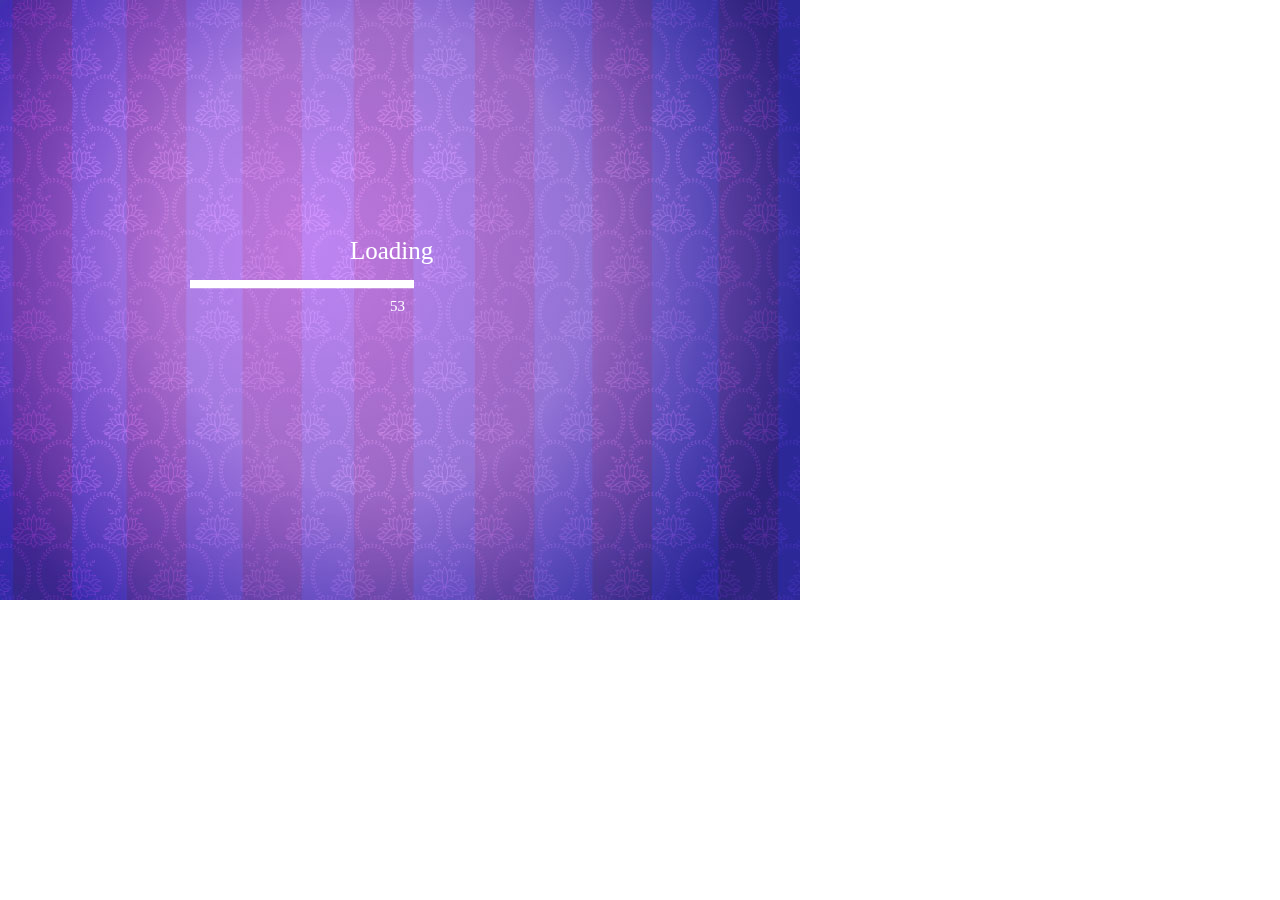
<file: index.html>
<!DOCTYPE html/>
<html>
<head>
<meta name="viewport" content="width=device-width, initial-scale=1.0, minimum-scale=1.0, maximum-scale=1.0, user-scalable=no" />

<script type="text/javascript" src="http://cdn.gameplayer.io/api/js/game.js"></script>
<script src="http://code.jquery.com/jquery-1.11.0.min.js"></script>

<!--Librarys-->
<script src="libs/easeljs-0.6.0.min.js" ></script>
<script src="libs/preloadjs-0.3.0.min.js" ></script>
<script src="libs/tweenjs-0.4.0.min.js" ></script>
<script src="libs/soundjs-0.5.0.min.js" ></script>

<!-- JS Files -->
<script src="js/SpriteSheetDefinitions.js"></script>
<script src="js/Preloader.js"></script>
<script src="js/SplashScreen.js"></script>
<script src="js/HowToPlay.js"></script>
<script src="js/WelcomeScreen.js"></script>
<script src="js/GameScreen.js"></script>
<script src="js/ResultScreen.js"></script>
<script src="js/FinalScreen.js"></script>
<script src="js/ShowDate.js"></script>
<script src="js/Calender.js"></script>
<script src="js/SnowManager.js"></script>
<script src="js/GlowManager.js"></script>
<script src="js/FlowerAimation.js"></script>
<script src="js/FireAimation.js"></script>
<script src="js/CloudAimation.js"></script>
<script src="js/BubbleAnimation.js"></script>	
    
<!--CSS-->
<style type="text/css" media="screen">
#gameCanvas{

}
body
{
	padding:0;
	margin:0;
	overflow:hidden;
}
#sound-btn
{
	position:absolute;
	top:10px;
	left:10px;
	display:none;
}

#gamediv
{
	margin:0;
	position:relative;
}

#api-logo
{
	position:absolute;
	left:-20;
	top:540;
	z-index:1;
}
@font-face 
{
   font-family: 'Times New Roman';
   src: url('fonts/times-webfont.eot');
   src: url('fonts/times-webfont.eot?#iefix') format('embedded-opentype'),
	    url('fonts/times-webfont.woff') format('woff'),
		url('fonts/times-webfont.ttf') format('truetype'),
		url('fonts/times-webfont.svg#Tektonpro') format('svg'); 
}
@font-face 
{
   font-family: 'Terminator';
   src: url('fonts/Terminat.ttf');
}
</style>
<script type="text/javascript">

	var apiLogo;
	var apiLink;
	
	function openLogoLink()
	{
		
		window.open(apiLink,'_blank');
	}
	
	function openAddToSiteLink()
	{
		window.open('http://publishers.spilgames.com/','_blank');
	}
	
	function openMoreGamesLink()
	{
		window.open(apiLink,'_blank');
	}
	
	function showAdd(_isShow) 
	{
		GameAPI.GameBreak.request(fnPause, fnResume);
	}
	
	function fnPause()
	{
		console.log("Game Paused");
	}
	
	
	function fnResume()
	{
		console.log("Game Resume");
	}
	
	GameAPI.loadAPI(function(API) {
	// The API is ready for use.
	// It can be accessed by using the `API` variable
	//
	// Example: API.Branding.getLogo();
		apiLink = API.Branding.getLogo().url;
		apiLogo = API.Branding.getLogo().image;
		var img = document.createElement('img');
		img.src = apiLogo;
		img.id = "api-logo";
		document.getElementById('gamediv').appendChild(img);
		
		$("#api-logo").on("mouseover",function()
		{
			document.body.style.cursor='pointer';
			playSound("button_over");
		});
		$("#api-logo").on("mouseout",function()
		{
			document.body.style.cursor='default';
		});
		$("#api-logo").on("click",function()
		{
			openLogoLink();
		});
		var canvas = document.getElementById('gameCanvas');
		canvas.onselectstart = function () { return false; }
		showAdd();
	});
	
</script>
<title>Princess Game</title>

<head/>

<body onload="preload()">
	<div id="gamediv">       
        <div id="sound-btn"><img src="assets/sound_btn.png" id="sound-icon" alt="Sound Button" onClick="muteAudio()" /></div>
        <canvas width="800" height="600" id="gameCanvas"></canvas>
    </div>
</body>
</html>
</file>
